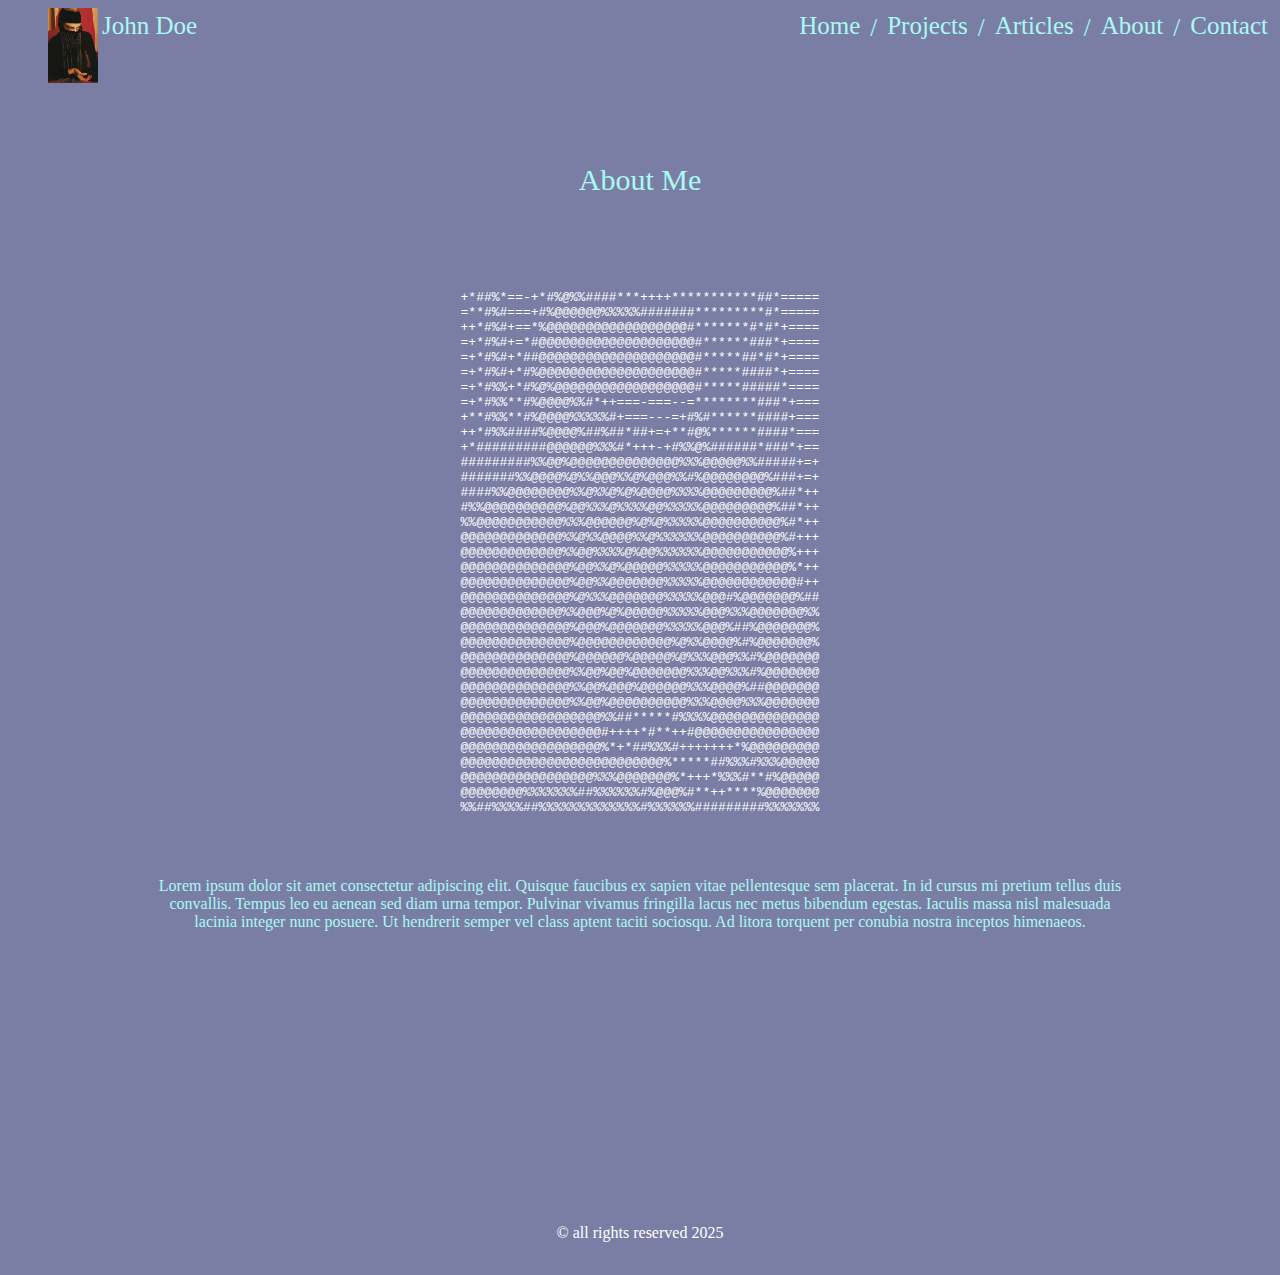
<file: about.html>
<!DOCTYPE html>
<html style="background-color:#7a7ea5;font-family:JetBrainsMono Nerd Font Mono;max-width:2000px;float:center;min-width:1000px;">
	<div class="content-wrapper">
	<head>
		<link rel="stylesheet" href="style.css">
		<meta name="keywords" content="Portfolio">
		<meta charset="UTF-8">
		<script src="https://code.jquery.com/jquery-3.7.1.min.js"></script> 
		<script> 
		$(function() {
			$("#HeaderNav").load("HeaderNav.html");
			$("#FooterNav").load("FooterNav.html");
		});
		</script>
	</head>
	<body>
		<div id="HeaderNav"></div>
	</body>
	<body>
		<div>
			<div style="height:50px;"></div>
			<p style="font-size:30px;color:#a9faf3;text-align:center;"
			   >About Me</p>
		</div>
		<div style="height:50px;"></div>
		<div class="row-flex">
		<div class="ascii=art" style="color:white;text-align:center;width:100%;">
			<pre style="text-align:center;">+*##%*==-+*#%@%%####***++++***********##*=====<br>=**#%#===+#%@@@@@@%%%%%#######*********#*=====<br>++*#%#+==*%@@@@@@@@@@@@@@@@@@#*******#*#*+====<br>=+*#%#+=*#@@@@@@@@@@@@@@@@@@@@#******###*+====<br>=+*#%#+*##@@@@@@@@@@@@@@@@@@@@#*****##*#*+====<br>=+*#%#+*#%@@@@@@@@@@@@@@@@@@@@#*****####*+====<br>=+*#%%+*#%@%@@@@@@@@@@@@@@@@@@#*****#####*====<br>=+*#%%**#%@@@@%%#*++===-===--=********###*+===<br>+**#%%**#%@@@@%%%%%#+===---=+#%#******####+===<br>++*#%%####%@@@@%##%##*##+=+**#@%******####*===<br>+*#########@@@@@@%%%#*+++-+#%%@%######*###*+==<br>#########%%@@%@@@@@@@@@@@@@@%%%@@@@@%%#####+=+<br>#######%%@@@@%@%%@@@%%@%@@@%%#%@@@@@@@@%###+=+<br>####%%@@@@@@@@%%@%%@%@%@@@@%%%%@@@@@@@@@%##*++<br>#%%@@@@@@@@@@%@@%%%@%%%%@@%%%%%@@@@@@@@@%##*++<br>%%@@@@@@@@@@@%%%@@@@@@%@%@%%%%%@@@@@@@@@@%#*++<br>@@@@@@@@@@@@@%%@%%@@@@%%@%%%%%%@@@@@@@@@@%#+++<br>@@@@@@@@@@@@@%%@@%%%%@%@@%%%%%%@@@@@@@@@@@%+++<br>@@@@@@@@@@@@@@%@@%%@%@@@@@%%%%%@@@@@@@@@@@%*++<br>@@@@@@@@@@@@@@%@@%%@@@@@@@%%%%%@@@@@@@@@@@@#++<br>@@@@@@@@@@@@@@%@%%%@@@@@@@%%%%%@@@#%@@@@@@@%##<br>@@@@@@@@@@@@@%%@@@%@%@@@@@%%%%%@@@%%%@@@@@@@%%<br>@@@@@@@@@@@@@@%@@@%@@@@@@@%%%%%@@@%##%@@@@@@@%<br>@@@@@@@@@@@@@@%@@@@@@@@@@@@%@%%@@@@%#%@@@@@@@%<br>@@@@@@@@@@@@@@%@@@@@@%@@@@@%@%%%@@@%%#%@@@@@@@<br>@@@@@@@@@@@@@@%%@@%@@%@@@@@@@%%%@@%%%#%@@@@@@@<br>@@@@@@@@@@@@@@%%@@%@@@%@@@@@@%%%@@@@%##@@@@@@@<br>@@@@@@@@@@@@@@%%@@%@@@@@@@@@@%%%@@@@%%%@@@@@@@<br>@@@@@@@@@@@@@@@@@@%%##*****#%%%%@@@@@@@@@@@@@@<br>@@@@@@@@@@@@@@@@@@#++++*#**++#@@@@@@@@@@@@@@@@<br>@@@@@@@@@@@@@@@@@@%*+*##%%%#+++++++*%@@@@@@@@@<br>@@@@@@@@@@@@@@@@@@@@@@@@@@%*****##%%%#%%%@@@@@<br>@@@@@@@@@@@@@@@@@%%%@@@@@@@%*+++*%%%#**#%@@@@@<br>@@@@@@@@%%%%%%%##%%%%%%#%@@@%#**++****%@@@@@@@<br>%%##%%%%##%%%%%%%%%%%%%#%%%%%%#########%%%%%%%<br><br></pre>
		</div></div>
	<div class="text-content" style="color:#a9faf3;"><br>
		<p style="text-align:center;margin-left:150px;margin-right:150px;">Lorem ipsum dolor sit amet consectetur adipiscing elit. Quisque faucibus ex sapien vitae pellentesque sem placerat. In id cursus mi pretium tellus duis convallis. Tempus leo eu aenean sed diam urna tempor. Pulvinar vivamus fringilla lacus nec metus bibendum egestas. Iaculis massa nisl malesuada lacinia integer nunc posuere. Ut hendrerit semper vel class aptent taciti sociosqu. Ad litora torquent per conubia nostra inceptos himenaeos.
		</p>
	</div>
	</div>
	</body>
	<body style="text-align:center;float:center;"><br><br><br><br><br><br><br><br><br><br><br><br><br><br>
		<div id="FooterNav" style="float:center;"></div>
	</body>
	</div>
</html>
</file>
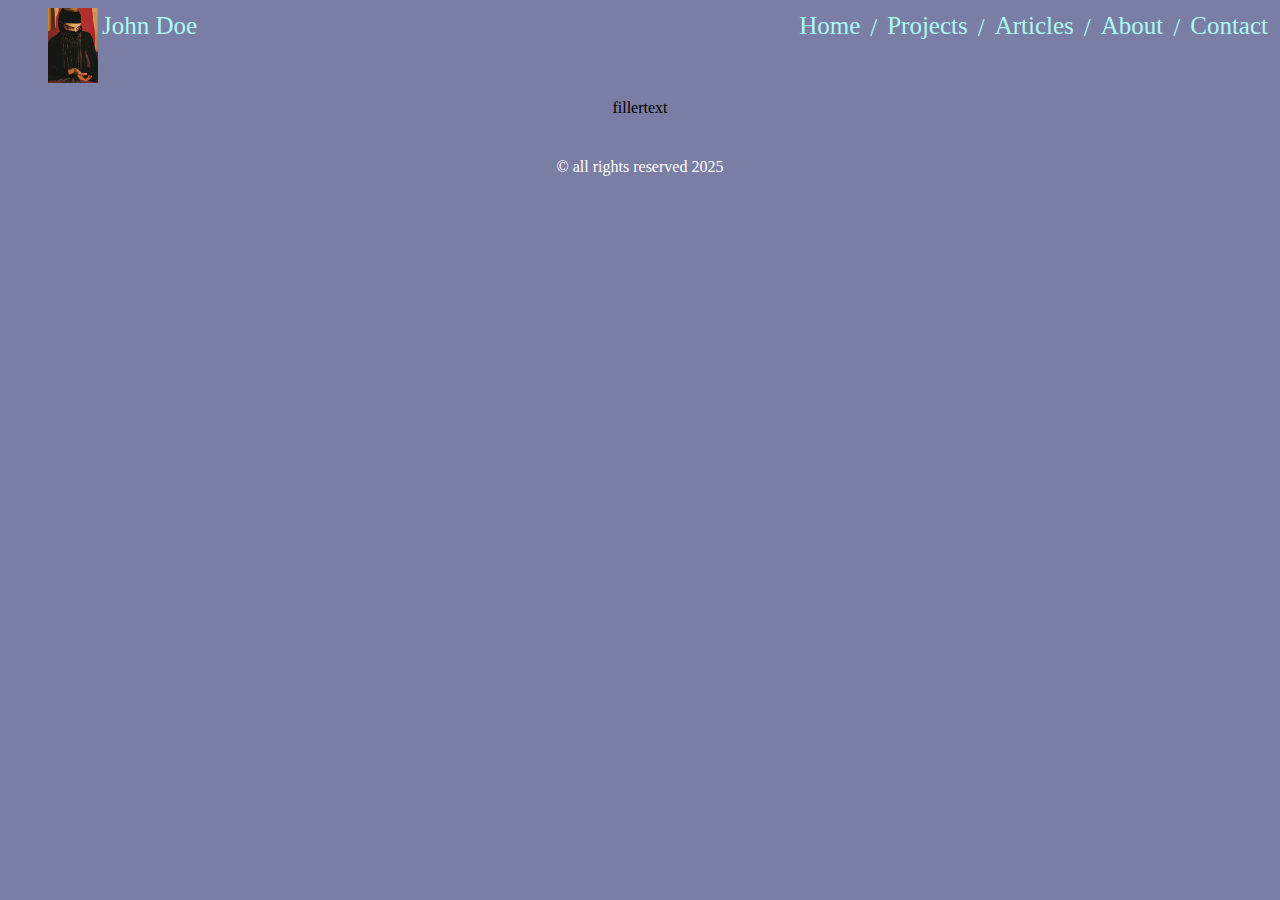
<file: articles.html>
<!DOCTYPE html>
<html style="background-color:#7a7ea5;font-family:JetBrainsMono Nerd Font Mono;max-width:2000px;text-align:center;min-width:1000px;">
	<div class="content-wrapper">
	<head>
		<link rel="stylesheet" href="style.css">
		<meta name="keywords" content="Portfolio">
		<meta charset="UTF-8">
		<script src="https://code.jquery.com/jquery-3.7.1.min.js"></script> 
		<script> 
		$(function() {
		$("#HeaderNav").load("HeaderNav.html"); 
		$("#FooterNav").load("FooterNav.html");	
		});
		</script>
	</head>
	<body>
		<div id="HeaderNav"></div>
	</body>
	<p>fillertext</p>
	<body style="text-align:center;">
		<div id="FooterNav"></div>
	</body>
	</div>
</html>
</file>
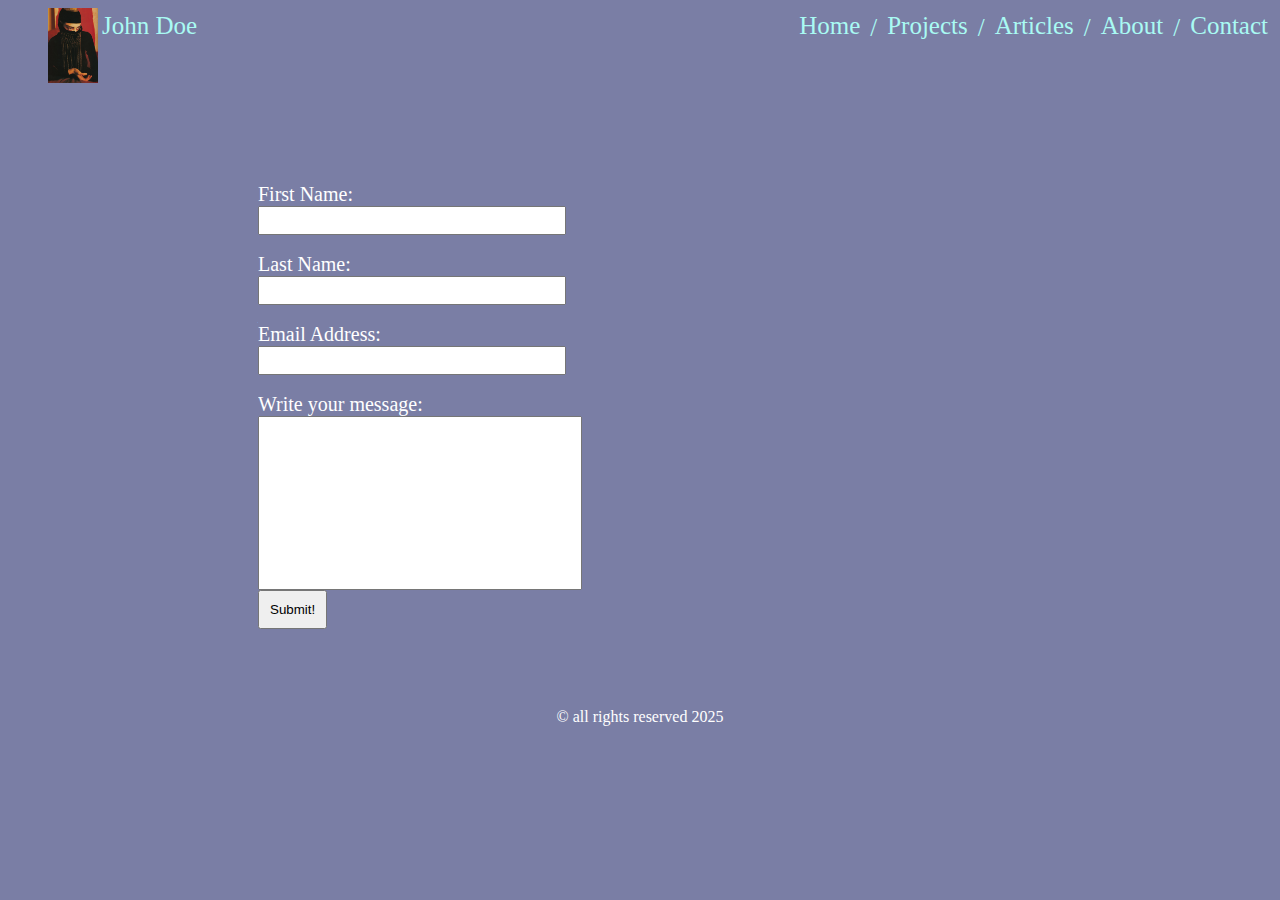
<file: contact.html>
<!DOCTYPE html>
<html style="background-color:#7a7ea5;font-family:JetBrainsMono Nerd Font Mono;max-width:2000px;text-align:center;min-width:1000px;">
	<div class="content-wrapper">
	<head>
		<link rel="stylesheet" href="style.css">
		<meta name="keywords" content="Portfolio">
		<meta charset="UTF-8">
		<script src="https://code.jquery.com/jquery-3.7.1.min.js"></script> 
		<script> 
		$(function() {
			$("#HeaderNav").load("HeaderNav.html"); 
			$("#FooterNav").load("FooterNav.html");
		});
		</script>
	</head>
	<body>
		<div id="HeaderNav"></div>
	</body>
	<body>
	<form style="text-align:left;padding-left:250px;padding-top:100px;">
		<label for="fname" style="color:white;font-size:20px;">First Name:</label><br>
		<input type="text" id="fname" name="fname" style="width:300px;font-size:20px;"><br><br>
		<label for="lname" style="color:white;font-size:20px;">Last Name:</label><br>
		<input type="text" id="lname" name="lname" style="width:300px;font-size:20px;"><br><br>
		<label for="email" style="color:white;font-size:20px;">Email Address:</label><br>
		<input type="text" id="email" name="email" style="width:300px;font-size:20px;"><br><br>
		<label for="message" style="color:white;font-size:20px;">Write your message:</label><br>
		<input type="text" id="message" name="message" style="width:300px;height:150px;padding:10px;font-size:18px;text-align:left;"><br>
		<input type="submit" value="Submit!" style="padding:10px;">
	</form>
	</body>
	<body style="text-align:center;"><br><br><br>
		<div id="FooterNav" style="color:white;"></div><br><br><br>
	</body>
	</div>
</html>
</file>
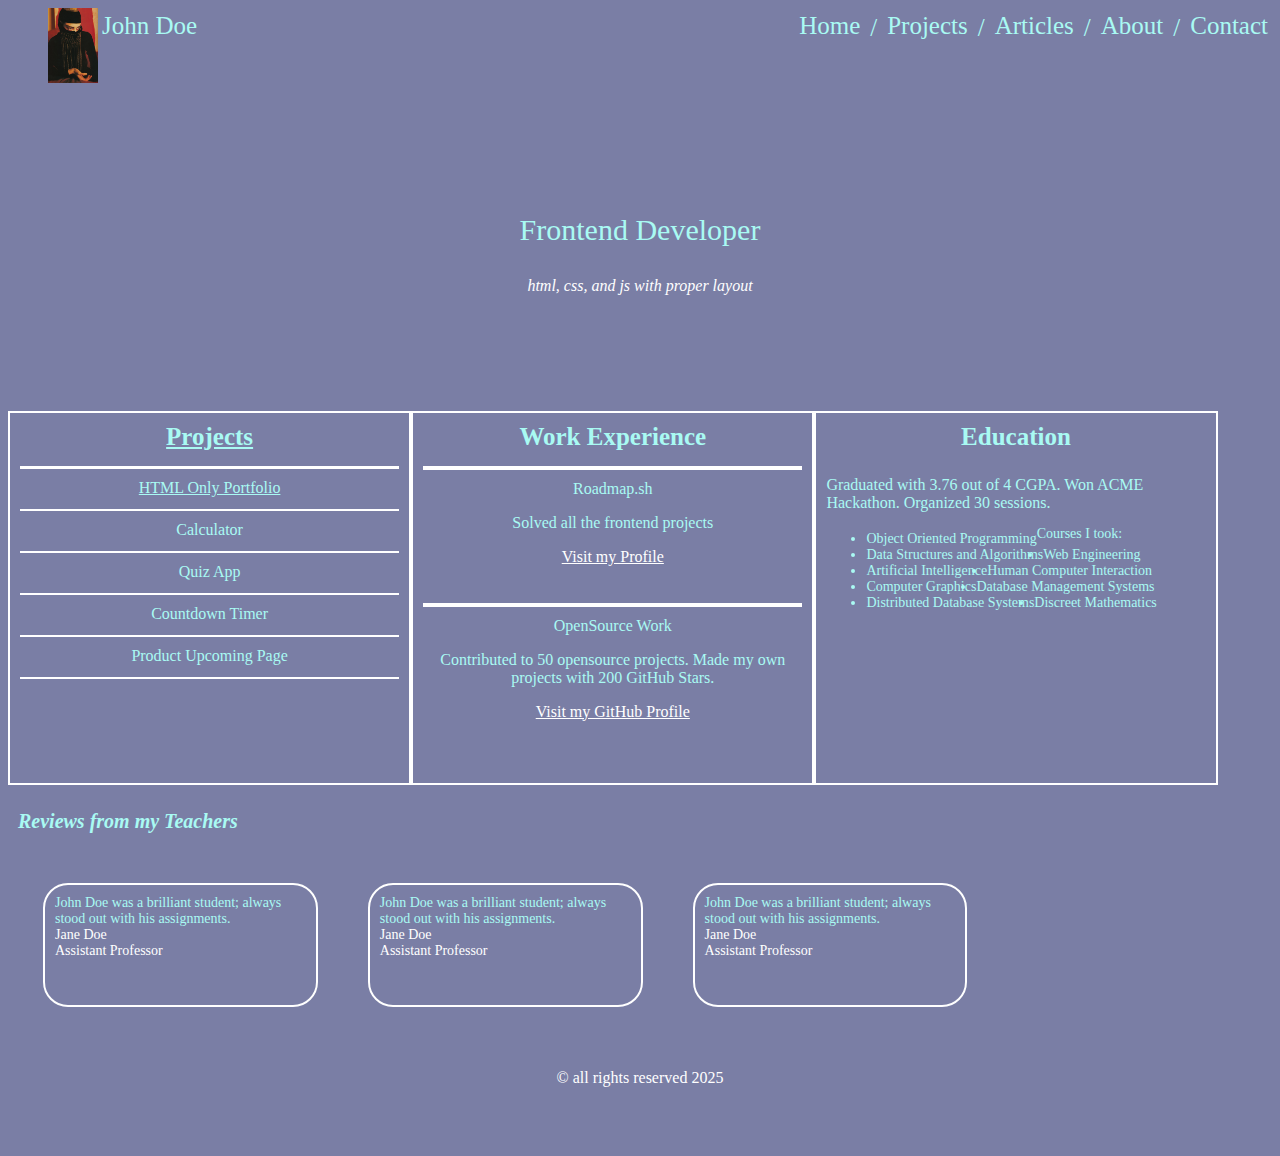
<file: homepage.html>
<!DOCTYPE html>
<html style="background-color:#7a7ea5;font-family:JetBrainsMono Nerd Font Mono;max-width:2000px;float:center;min-width:1000px;">
	<div class="content-wrapper">
	<head>
	    <link rel="stylesheet" href="style.css">  
		<meta name="keywords" content="Portfolio">
		<meta charset="UTF-8">
		<script src="https://code.jquery.com/jquery-3.7.1.min.js"></script> 
		<script> 
		$(function() {
			$("#HeaderNav").load("HeaderNav.html");
			$("#FooterNav").load("FooterNav.html");
		});
		</script>
	</head>
	<body>
		<div id="HeaderNav"></div>
	</body>
	<body 
		style="text-align:center;">
		<div 
			style="height:100px;"></div>
		<p 
			style="font-size:30px;color:#a9faf3;"
				>Frontend Developer</p>
		<p 
			style="color:white;"><i
				>html, css, and js with proper layout</i></p>
		<div 
			style="height:100px;"></div>
	</body>
	<body>
		<div class="row">
			<div class="column" 
				style="font-size:20px;font-weight:bold;color:#a9faf3;"
				><a href="projects.html" style="color:#a9faf3;font-size:25px;">Projects</a>
					<div style="height:15px;"></div>
				<div class="shortcolumn" 
					style="padding-top:10px;font-size:16px;font-weight:normal;border-width:4px 0px 0px 0px;border-top:solid white;color:#a9faf3;"
					><a href="" style="color:#a9faf3;">HTML Only Portfolio</a></div>
				<div class="shortcolumn"
					 style="padding-top:10px;font-size:16px;font-weight:normal;color:#a9faf3;border:2px solid white;border-right:0px;border-left:0px;"
						>Calculator</div>
				<div class="shortcolumn" 
					style="padding-top:10px;font-size:16px;font-weight:normal;color:#a9faf3;border:2px solid white;border-left:0px;border-right:0px;border-top:0px;"
						>Quiz App</div>
				<div class="shortcolumn" 
					style="padding-top:10px;font-size:16px;font-weight:normal;color:#a9faf3;border:2px solid white;border-right:0px;border-left:0px;border-top:0px;"
						>Countdown Timer</div>
				<div class="shortcolumn" 
					style="padding-top:10px;font-weight:normal;font-size:16px;color:#a9faf3;border:2px solid white;border-right:0px;border-left:0px;border-top:0px;"
						>Product Upcoming Page</div>
			</div>
			<div class="column" 
				style="font-size:25px;font-weight:bold;color:#a9faf3;"
					>Work Experience
						<div style="height:15px;"></div>
				<div class="shortcolumn" 
					style="height:35%;padding-top:10px;font-size:16px;font-weight:normal;color:#a9faf3;border:4px solid white;border-right:0px;border-left:0px;"
						>Roadmap.sh
					<p>Solved all the frontend projects</p>
					<p><a href="" style="color:white;">Visit my Profile</a></p>
				</div>
				<div class="shortcolumn" 
					style="height:35%;padding-top:10px;font-size:16px;font-weight:normal;border-width:0px 0px 0px 0px;"
						>OpenSource Work
					<p>Contributed to 50 opensource projects. Made my own projects with 200 GitHub Stars.</p>
					<p><a href="" style="color:white;">Visit my GitHub Profile</a></p>
				</div>
			</div>
			<div class="column" style="font-size:25px;font-weight:bold;color:#a9faf3;">Education<div style="height:15px;"></div>
				<div class="shortcolumn" style="height:90%;font-size:16px;border-width:4px 0px 0px 0px;padding-top:10px;text-align:left;font-weight:normal;#a9faf3;">Graduated with 3.76 out of 4 CGPA. Won ACME Hackathon. Organized 30 sessions.
					<ul style="font-size:14px;#a9faf3;">Courses I took:
						<li class="homepagelist" style="padding-top:5px;#a9faf3;"> Object Oriented Programming</li>
						<li class="homepagelist" style="#a9faf3;"> Data Structures and Algorithms</li>
						<li class="homepagelist" style="#a9faf3;"> Web Engineering</li>
						<li class="homepagelist" style="#a9faf3;"> Artificial Intelligence</li>
						<li class="homepagelist" style="#a9faf3;"> Human Computer Interaction</li>
						<li class="homepagelist" style="#a9faf3;"> Computer Graphics</li>
						<li class="homepagelist" style="#a9faf3;"> Database Management Systems</li>
						<li class="homepagelist" style="#a9faf3;"> Distributed Database Systems</li>
						<li class="homepagelist" style="#a9faf3;"> Discreet Mathematics</li>
					</ul>
				</div>
			</div>
		</div>
	</body>
	<body>
		<div style="text-align:left;padding-top:25px;padding-left:10px;font-size:20px;font-weight:bold;"><i style="color:#a9faf3;">Reviews from my Teachers</i><div style="height:25px;"></div>
			<div class="reviewlist" style="color:#a9faf3;border-radius:25px;height:100px;">John Doe was a brilliant student; always stood out with his assignments.<div style="color:white;">Jane Doe</div><div style="color:white;">Assistant Professor</div></div>
			<div class="reviewlist" style="color:#a9faf3;border-radius:25px;height:100px;">John Doe was a brilliant student; always stood out with his assignments.<div style="color:white;">Jane Doe</div><div style="color:white;">Assistant Professor</div></div>
			<div class="reviewlist" style="color:#a9faf3;5px;border-radius:25px;height:100px;">John Doe was a brilliant student; always stood out with his assignments.<div style="color:white;">Jane Doe</div><div style="color:white;">Assistant Professor</div></div>
		</div>
	</body>
	<body>
		<div style="height:150px;background-color:;"></div><br><br>
		<div id="FooterNav" style="color:white;"></div><br><br>
	</body>
	</div>
</html>
</file>
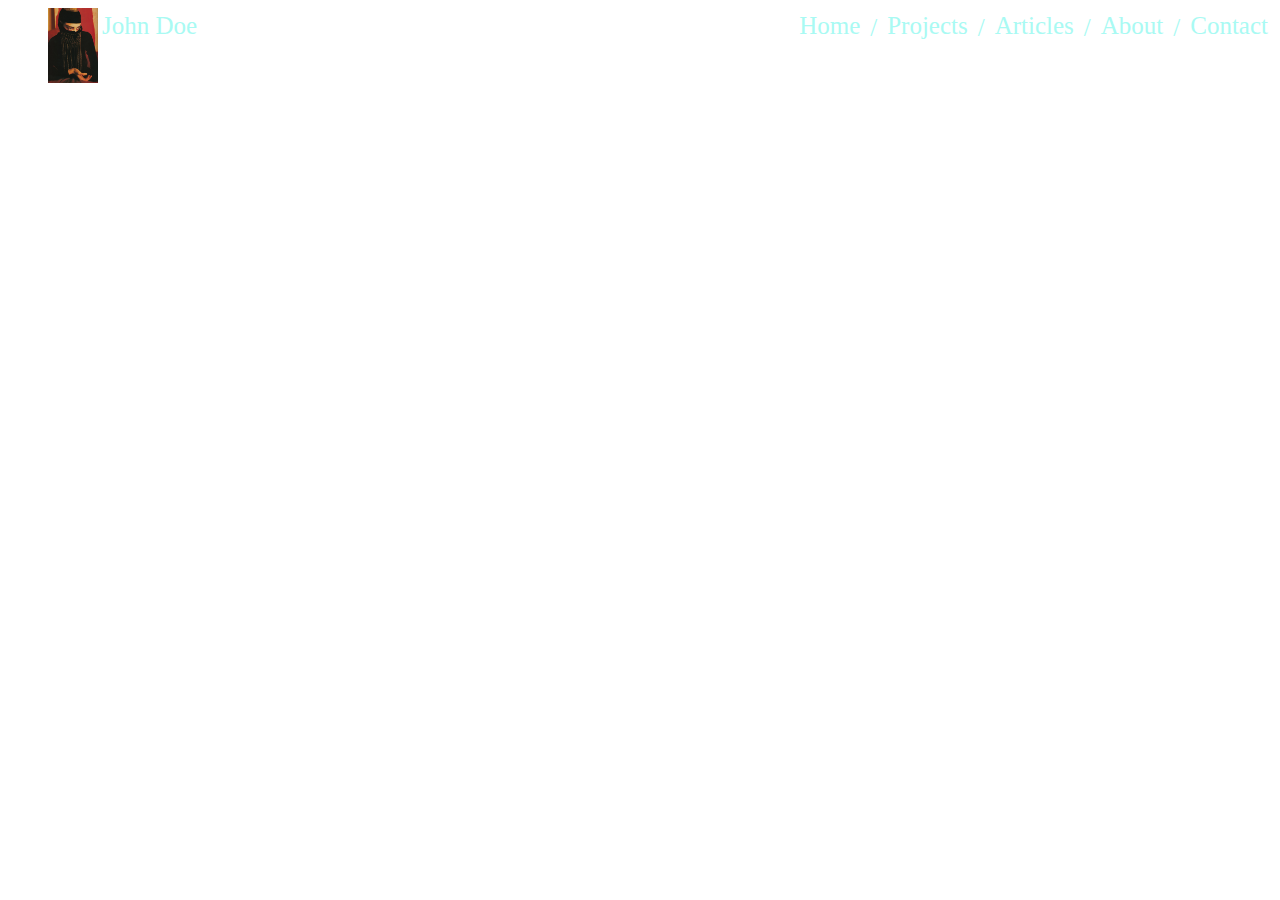
<file: importfunction.html>
<!DOCTYPE html>
<html> 
  <head>
	<link rel="stylesheet" href="style.css">
	<meta charset="UTF-8">
    <script src="https://code.jquery.com/jquery-3.7.1.min.js"></script> 
    <script> 
    $(function() {
      $("#DivContent").load("HeaderNav.html"); 
    });
    </script> 
  </head> 

  <body> 
     <div id="DivContent"></div>
  </body> 
</html>
</file>
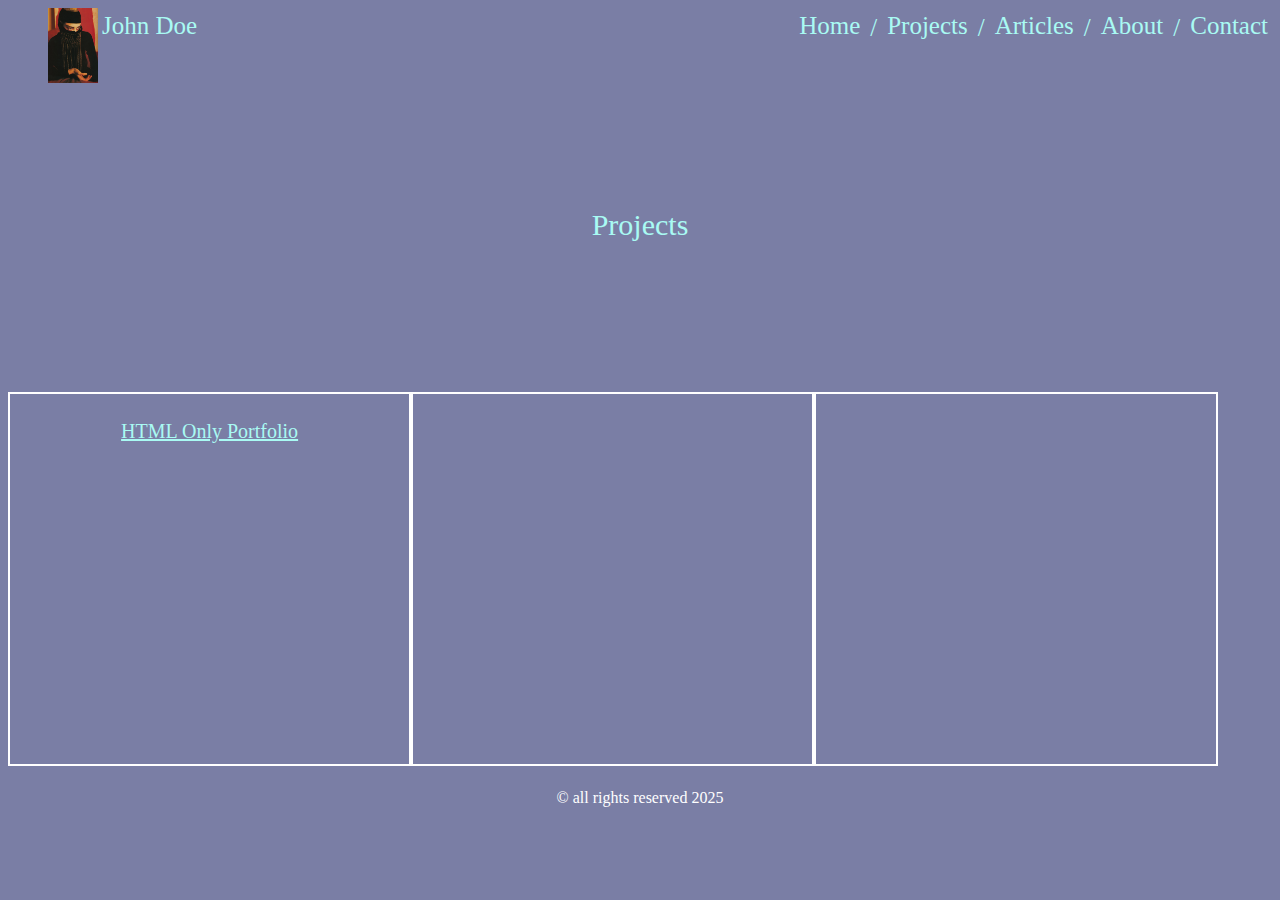
<file: projects.html>
<!DOCTYPE html>
<html style="background-color:#7a7ea5;font-family:JetBrainsMono Nerd Font Mono;max-width:2000px;float:center;min-width:1000px;">
	<div class="content-wrapper">
	<head>
		<link rel="stylesheet" href="style.css">
		<meta name="keywords" content="Portfolio">
		<meta charset="UTF-8">
		<meta name="viewport" content="width=device-width, initial-scale=1.0">
    <script src="https://code.jquery.com/jquery-3.7.1.min.js"></script> 
    <script> 
    $(function() {
      $("#HeaderNav").load("HeaderNav.html"); 
	  $("#FooterNav").load("FooterNav.html");
    });
    </script>
	</head>
	<body>
		<div id="HeaderNav"></div>
	</body>
	<body>
		<div style="height:125px;"></div>
		<div style="font-size:30px;text-align:center;float:center;color:#a9faf3;">Projects</div>
		<div style="height: 150px;"></div>
	</body>
	<body style="text-align:center;">
		<div class="column">
			<div class="shortcolumn"><p><a href="" style="color:#a9faf3;font-size:20px;text-align:center;">HTML Only Portfolio</a></p></div>
		</div>
		<div class="column"></div>
		<div class="column"></div>
		<div style="height:150px;"></div><br><br>
	</body>
	<body style="text-align:center;">
		<div style="height:150px;background-color:;"></div><br><br>
		<div id="FooterNav"></div><br><br>
	</body>
	</div>
</html>
</file>
<file: style.css>
.ulmenu {
	list-style-type: none;
	margin: 0;
	padding: 10;
	overflow: hidden;
	color: black;
}

.liheader {
	float: right;
	display: inline;
	padding: 6px 6px;
	font-size: 25px;
	display: block;
	color: #a9faf3;
	text-align: center;
	text-decoration: none;
}

.portraittext {
	float: left;
	text-align: left;
	display: inline;
	padding: 2px;
	font-size: 25px;
}

.liaheader {
	float: right;
	display: inline;
	padding: 2px;
	font-size: 25px;
	display: block;
	color: #a9faf3;
	text-align: center;
	padding: ;
	text-decoration: none;
}

.liaheader:hover {
	color: #6E96BF;
}

.column {
	float: left;
	width: 30%;
	padding: 10px;
	height: 350px;
	border: 2px solid white;
	border-width: 2px 2px 2px 2px;
}

.tallcolumn {
	float: center;
	width: 50%;
	padding:10px;
	height: 350px;
	border: 2px solid white;
}

.shortcolumn {
	width: 100%;
	height: 30px;
}

.row:after {
	content: "";
	display: table;
	clear: both;
}

li.homepagelist {
	font-size:14px;
	float:left;
}


div.reviewlist {
	border-radius:25px white;
	border:2px solid white;
	padding:10px;
	width:20%;
	height:85px;
	font-size:14px;
	font-weight:normal;
	margin:25px;
	float:left;
}
</file>
